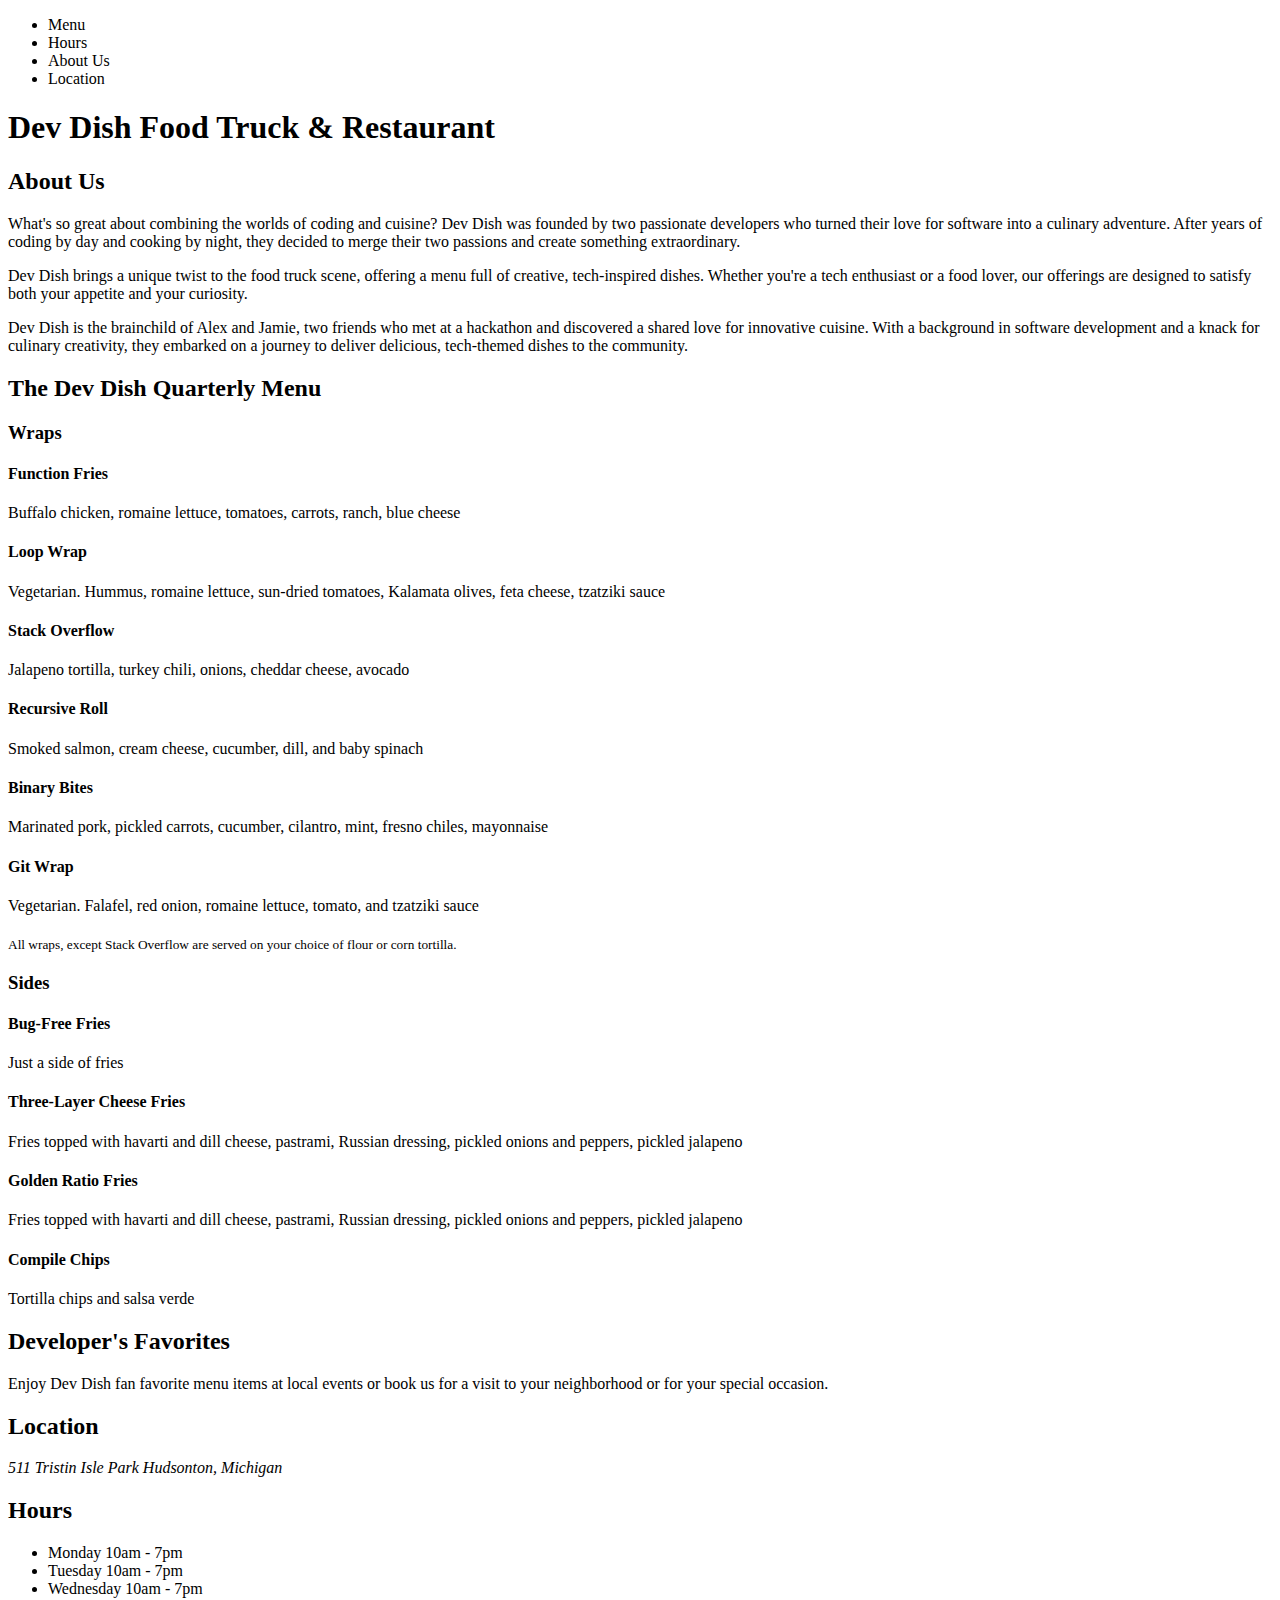
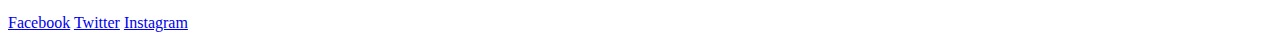
<file: assets/images/index.html>
<!DOCTYPE html>
<html lang="en">

<head>
  <title>Dev Dish Food Truck & Restaurant</title>
</head>

<body>
  <!-- Nav starts here -->
  <nav id="navbar">
    <ul>
      <!--parent-->
      <li>Menu</li> <!-- children -->
      <li>Hours</li>
      <li>About Us</li>
      <li>Location</li>
    </ul>
  </nav>
  <!-- Nav ends here -->
  <!-- Header starts here-->
  <header>
    <h1>Dev Dish Food Truck & Restaurant</h1>
  </header>
  <!-- Header ends here-->
  <!-- About starts here-->
  <section>
    <h2>About Us</h2>
    <p>What's so great about combining the worlds of coding and cuisine? Dev Dish was founded by two passionate developers who turned their love for software into a culinary adventure. After years of coding by day and cooking by night, they decided to merge their two passions and create something extraordinary.</p>
    <p>Dev Dish brings a unique twist to the food truck scene, offering a menu full of creative, tech-inspired dishes. Whether you're a tech enthusiast or a food lover, our offerings are designed to satisfy both your appetite and your curiosity.</p>
    <p>Dev Dish is the brainchild of Alex and Jamie, two friends who met at a hackathon and discovered a shared love for innovative cuisine. With a background in software development and a knack for culinary creativity, they embarked on a journey to deliver delicious, tech-themed dishes to the community.</p>
  </section>
  <!-- About ends here-->
  <!-- Dev Dish Quarterly Menu starts here-->
  <section>
    <h2>The Dev Dish Quarterly Menu</h2>
    <h3>Wraps</h3>
    <div>
      <h4>Function Fries</h4>
      <p>Buffalo chicken, romaine lettuce, tomatoes, carrots, ranch, blue cheese</p>
    </div>
    <div>
      <h4>Loop Wrap</h4>
      <p>Vegetarian. Hummus, romaine lettuce, sun-dried tomatoes, Kalamata olives, feta cheese, tzatziki sauce</p>
    </div>
    <div>
      <h4>Stack Overflow</h4>
      <p>Jalapeno tortilla, turkey chili, onions, cheddar cheese, avocado</p>
    </div>
    <div>
      <h4>Recursive Roll</h4>
      <p>Smoked salmon, cream cheese, cucumber, dill, and baby spinach</p>
    </div>
    <div>
      <h4>Binary Bites</h4>
      <p>Marinated pork, pickled carrots, cucumber, cilantro, mint, fresno chiles, mayonnaise</p>
    </div>
    <div>
      <h4>Git Wrap</h4>
      <p>Vegetarian. Falafel, red onion, romaine lettuce, tomato, and tzatziki sauce</p>
    </div>
    <div>
        <sub>All wraps, except Stack Overflow are served on your choice of flour or corn tortilla.</sub>
    </div>
    <h3>Sides</h3>
    <div>
      <h4>Bug-Free Fries</h4>
      <p>Just a side of fries</p>
    </div>
    <div>
      <h4>Three-Layer Cheese Fries</h4>
      <p>Fries topped with havarti and dill cheese, pastrami, Russian dressing, pickled onions and peppers, pickled jalapeno</p>
    </div>
    <div>
      <h4>Golden Ratio Fries</h4>
      <p>Fries topped with havarti and dill cheese, pastrami, Russian dressing, pickled onions and peppers, pickled jalapeno
    </p>
    </div>
    <div>
      <h4>Compile Chips</h4>
      <p>Tortilla chips and salsa verde</p>
    </div>
  </section>
  <!-- Dev Dish Quarterly Menu ends here-->
  <!-- Developer's Favorites starts here-->
  <section>
    <h2>Developer's Favorites</h2>
    <p>Enjoy Dev Dish fan favorite menu items at local events or book us for a visit to your neighborhood or for your special occasion.</p>
  </section>
  <!-- Developer's Favorites ends here-->
  <!-- Location starts here-->
  <section>
    <h2>Location</h2>
    <address>511 Tristin Isle Park Hudsonton, Michigan</address>
    <!-- Location ends here-->
    <!-- Hours starts here-->
    <h2>Hours</h2>
    <!-- Hours ends here-->
    <ul>
      <li>
        <span>Monday</span>
        <span>10am - 7pm</span>
      </li>
      <li>
        <span>Tuesday</span>
        <span>10am - 7pm</span>
      </li>
      <li>
        <span>Wednesday</span>
        <span>10am - 7pm</span>
      </li>
    </ul>
  </section>
  <!-- Footer starts here -->
  <footer>
    <a href="https://www.facebook.com/">Facebook</a>
    <a href="https://x.com/">Twitter</a>
    <a href="https://www.instagram.com/">Instagram</a>
  </footer>
  <!-- Footer ends here -->
</body>

<!-- Text does not go here -->

</html>
</file>
